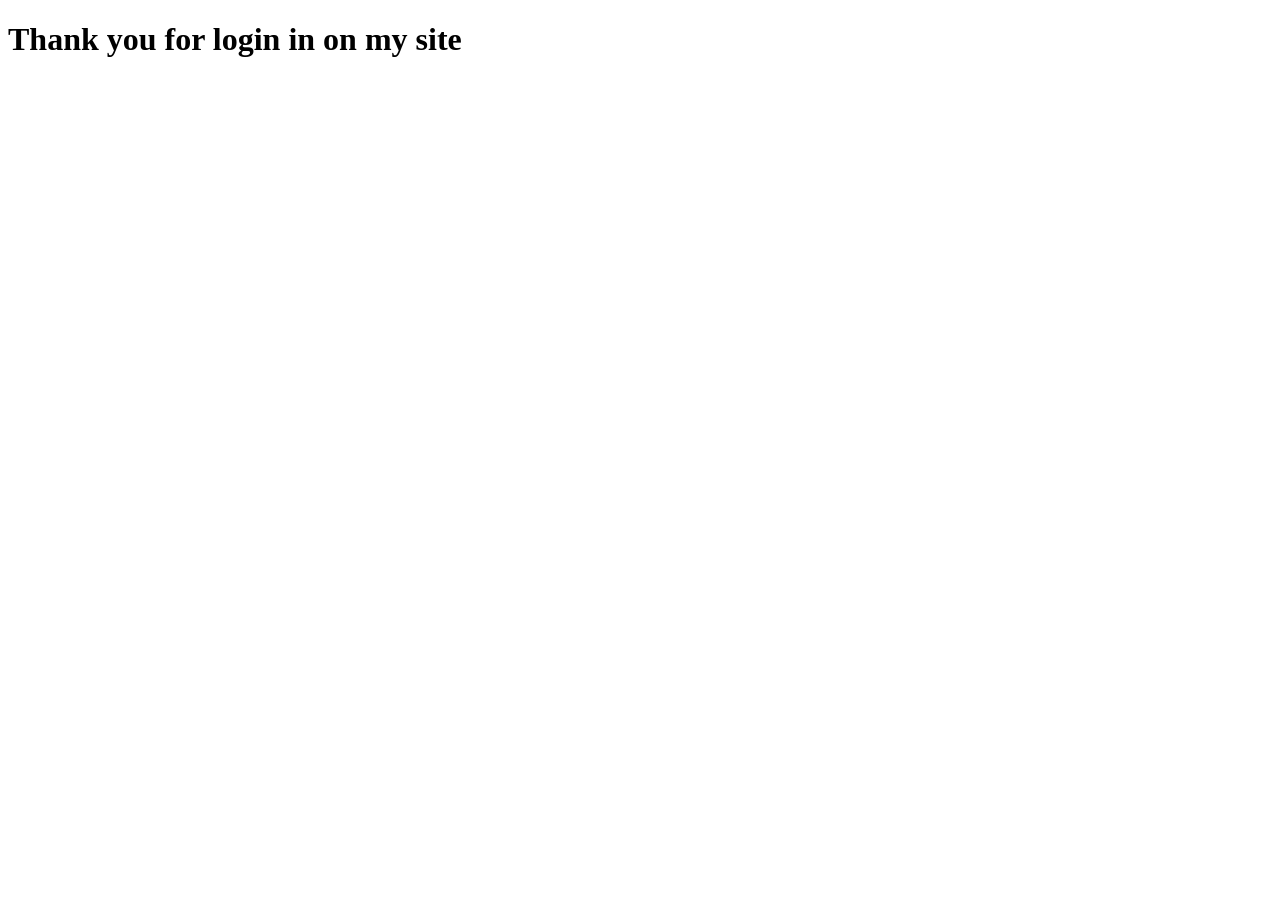
<file: hype.html>
<!DOCTYPE html>
<html lang="en">
<head>
    <meta charset="UTF-8">
    <meta name="viewport" content="width=device-width, initial-scale=1.0">
    <title>Document</title>
</head>
<body>
    <h1>Thank you for login in on my site</h1>
</body>
</html>
</file>
